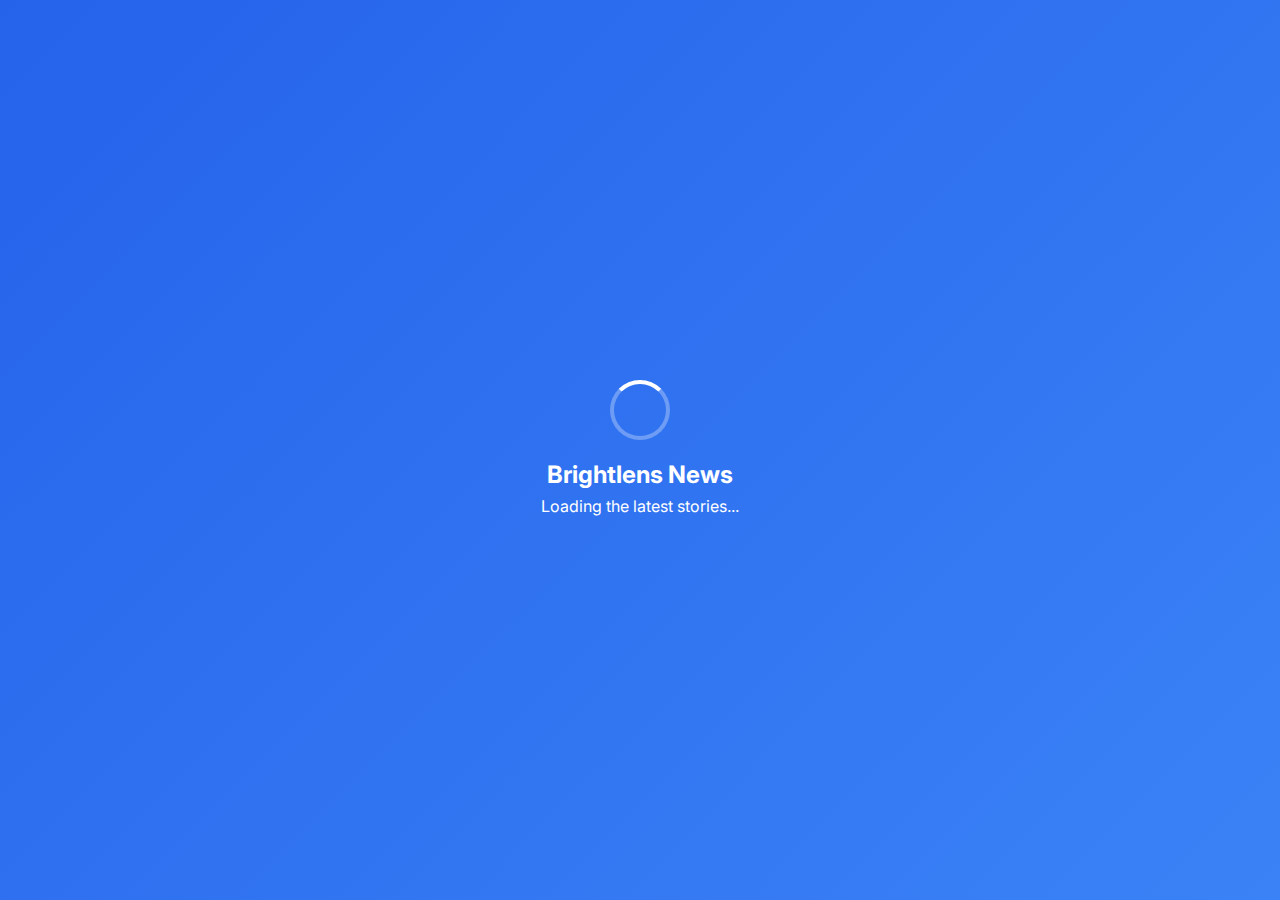
<file: index.html>
<!DOCTYPE html>
<html lang="en">
<head>
    <meta charset="UTF-8">
    <meta name="viewport" content="width=device-width, initial-scale=1.0">
    <title>Brightlens News - Latest News from Multiple Sources</title>
    <link rel="stylesheet" href="css/styles.css">
    <link rel="stylesheet" href="css/themes.css">
    <link rel="stylesheet" href="https://cdnjs.cloudflare.com/ajax/libs/font-awesome/6.0.0/css/all.min.css">
    <link rel="preconnect" href="https://fonts.googleapis.com">
    <link rel="preconnect" href="https://fonts.gstatic.com" crossorigin>
    <link href="https://fonts.googleapis.com/css2?family=Inter:wght@300;400;500;600;700&display=swap" rel="stylesheet">
</head>
<body>
    <!-- Loading Screen -->
    <div id="loading-screen" class="loading-screen">
        <div class="loading-container">
            <div class="loading-spinner"></div>
            <h2>Brightlens News</h2>
            <p>Loading the latest stories...</p>
        </div>
    </div>

    <!-- Header -->
    <header class="header">
        <div class="container">
            <div class="header-content">
                <div class="logo">
                    <h1><i class="fas fa-newspaper"></i> Brightlens News</h1>
                </div>
                <nav class="nav">
                    <div class="nav-links">
                        <a href="#" class="nav-link active" data-category="latest">Latest</a>
                        <a href="#" class="nav-link" data-category="kenya">Kenya</a>
                        <a href="#" class="nav-link" data-category="world">World</a>
                        <a href="#" class="nav-link" data-category="entertainment">Entertainment</a>
                        <a href="#" class="nav-link" data-category="technology">Technology</a>
                        <a href="#" class="nav-link" data-category="business">Business</a>
                        <a href="#" class="nav-link" data-category="sports">Sports</a>
                        <a href="#" class="nav-link" data-category="health">Health</a>
                    </div>
                    <div class="nav-controls">
                        <button id="theme-toggle" class="theme-toggle" title="Change Theme">
                            <i class="fas fa-palette"></i>
                        </button>
                    </div>
                </nav>
                <div class="mobile-menu-toggle">
                    <i class="fas fa-bars"></i>
                </div>
            </div>
        </div>
    </header>

    <!-- Sidebar -->
    <aside class="sidebar">
        <div class="sidebar-content">
            <div class="sidebar-header">
                <h3>Categories</h3>
                <button class="sidebar-close">
                    <i class="fas fa-times"></i>
                </button>
            </div>
            <nav class="sidebar-nav">
                <a href="#" class="sidebar-link active" data-category="latest">
                    <i class="fas fa-home"></i> Latest News
                </a>
                <a href="#" class="sidebar-link" data-category="kenya">
                    <i class="fas fa-flag"></i> Kenyan News
                </a>
                <a href="#" class="sidebar-link" data-category="world">
                    <i class="fas fa-globe"></i> World News
                </a>
                <a href="#" class="sidebar-link" data-category="entertainment">
                    <i class="fas fa-film"></i> Entertainment
                </a>
                <a href="#" class="sidebar-link" data-category="technology">
                    <i class="fas fa-microchip"></i> Technology
                </a>
                <a href="#" class="sidebar-link" data-category="business">
                    <i class="fas fa-chart-line"></i> Business
                </a>
                <a href="#" class="sidebar-link" data-category="sports">
                    <i class="fas fa-football-ball"></i> Sports
                </a>
                <a href="#" class="sidebar-link" data-category="health">
                    <i class="fas fa-heartbeat"></i> Health
                </a>
                <div class="sidebar-divider"></div>
                <a href="weather.html" class="sidebar-link">
                    <i class="fas fa-cloud-sun"></i> Weather
                </a>
                <a href="live-tv.html" class="sidebar-link">
                    <i class="fas fa-tv"></i> Live TV
                </a>
            </nav>
        </div>
    </aside>

    <!-- Main Content -->
    <main class="main">
        <div class="container">
            <!-- Category Title -->
            <div class="category-header">
                <h2 id="category-title">Latest News</h2>
                <div class="category-meta">
                    <span id="article-count">Loading articles...</span>
                    <span id="last-updated"></span>
                </div>
            </div>

            <!-- News Loading -->
            <div id="news-loading" class="news-loading">
                <div class="loading-spinner-small"></div>
                <p>Fetching latest news from multiple sources...</p>
            </div>

            <!-- News Error -->
            <div id="news-error" class="news-error" style="display: none;">
                <div class="error-content">
                    <i class="fas fa-exclamation-triangle"></i>
                    <h3>Unable to Load News</h3>
                    <p id="error-message">We're having trouble connecting to our news sources. Please check your internet connection and try again.</p>
                    <button id="retry-button" class="retry-button">
                        <i class="fas fa-redo"></i> Try Again
                    </button>
                </div>
            </div>

            <!-- News Grid -->
            <div id="news-grid" class="news-grid" style="display: none;">
                <!-- News articles will be populated here -->
            </div>

            <!-- Load More Button -->
            <div class="load-more-container" style="display: none;">
                <button id="load-more" class="load-more-button">
                    <i class="fas fa-plus-circle"></i> Load More Articles
                </button>
            </div>
        </div>
    </main>

    <!-- Theme Selector Modal -->
    <div id="theme-modal" class="theme-modal">
        <div class="theme-modal-content">
            <div class="theme-modal-header">
                <h3>Choose Theme</h3>
                <button class="theme-modal-close">
                    <i class="fas fa-times"></i>
                </button>
            </div>
            <div class="theme-grid">
                <button class="theme-option" data-theme="default">
                    <div class="theme-preview theme-preview-default"></div>
                    <span>Default</span>
                </button>
                <button class="theme-option" data-theme="dark">
                    <div class="theme-preview theme-preview-dark"></div>
                    <span>Dark</span>
                </button>
                <button class="theme-option" data-theme="blue">
                    <div class="theme-preview theme-preview-blue"></div>
                    <span>Ocean Blue</span>
                </button>
                <button class="theme-option" data-theme="green">
                    <div class="theme-preview theme-preview-green"></div>
                    <span>Forest Green</span>
                </button>
                <button class="theme-option" data-theme="purple">
                    <div class="theme-preview theme-preview-purple"></div>
                    <span>Royal Purple</span>
                </button>
                <button class="theme-option" data-theme="orange">
                    <div class="theme-preview theme-preview-orange"></div>
                    <span>Sunset Orange</span>
                </button>
            </div>
        </div>
    </div>

    <!-- Footer -->
    <footer class="footer">
        <div class="container">
            <div class="footer-content">
                <div class="footer-section">
                    <h4>Brightlens News</h4>
                    <p>Your trusted source for comprehensive news coverage from multiple reliable sources worldwide.</p>
                </div>
                <div class="footer-section">
                    <h4>Categories</h4>
                    <div class="footer-links">
                        <a href="#" data-category="latest">Latest</a>
                        <a href="#" data-category="kenya">Kenya</a>
                        <a href="#" data-category="world">World</a>
                        <a href="#" data-category="entertainment">Entertainment</a>
                        <a href="#" data-category="technology">Technology</a>
                        <a href="#" data-category="business">Business</a>
                        <a href="#" data-category="sports">Sports</a>
                        <a href="#" data-category="health">Health</a>
                    </div>
                </div>
                <div class="footer-section">
                    <h4>Connect With Us</h4>
                    <div class="social-links">
                        <a href="https://instagram.com/philipkilonzo.ke" target="_blank" rel="noopener noreferrer" class="social-link instagram">
                            <i class="fab fa-instagram"></i>
                            <span>@philipkilonzo.ke</span>
                        </a>
                        <a href="https://wa.me/254791943551" target="_blank" rel="noopener noreferrer" class="social-link whatsapp">
                            <i class="fab fa-whatsapp"></i>
                            <span>+254 791 943 551</span>
                        </a>
                    </div>
                </div>
            </div>
            <div class="footer-bottom">
                <p>&copy; 2025 Brightlens News. All rights reserved.</p>
            </div>
        </div>
    </footer>

    <script src="js/themes.js"></script>
    <script src="js/extended-articles.js"></script>
    <script src="js/news-api.js"></script>
    <script src="js/main.js"></script>
</body>
</html>
</file>
<file: css/themes.css>
/* Default Theme (Light) */
:root {
    --primary-color: #2563eb;
    --secondary-color: #64748b;
    --background-color: #ffffff;
    --surface-color: #f8fafc;
    --text-color: #1e293b;
    --text-muted: #64748b;
    --border-color: #e2e8f0;
}

/* Dark Theme */
[data-theme="dark"] {
    --primary-color: #3b82f6;
    --secondary-color: #94a3b8;
    --background-color: #0f172a;
    --surface-color: #1e293b;
    --text-color: #f1f5f9;
    --text-muted: #94a3b8;
    --border-color: #334155;
}

/* Ocean Blue Theme */
[data-theme="blue"] {
    --primary-color: #0ea5e9;
    --secondary-color: #0284c7;
    --background-color: #f0f9ff;
    --surface-color: #e0f2fe;
    --text-color: #0c4a6e;
    --text-muted: #0369a1;
    --border-color: #bae6fd;
}

/* Forest Green Theme */
[data-theme="green"] {
    --primary-color: #10b981;
    --secondary-color: #059669;
    --background-color: #f0fdf4;
    --surface-color: #dcfce7;
    --text-color: #14532d;
    --text-muted: #166534;
    --border-color: #bbf7d0;
}

/* Royal Purple Theme */
[data-theme="purple"] {
    --primary-color: #8b5cf6;
    --secondary-color: #7c3aed;
    --background-color: #faf5ff;
    --surface-color: #f3e8ff;
    --text-color: #581c87;
    --text-muted: #6b21a8;
    --border-color: #d8b4fe;
}

/* Sunset Orange Theme */
[data-theme="orange"] {
    --primary-color: #f97316;
    --secondary-color: #ea580c;
    --background-color: #fff7ed;
    --surface-color: #ffedd5;
    --text-color: #9a3412;
    --text-muted: #c2410c;
    --border-color: #fed7aa;
}

/* Theme transitions */
* {
    transition: background-color 0.3s ease, color 0.3s ease, border-color 0.3s ease;
}

/* Theme-specific adjustments */
[data-theme="dark"] .loading-screen {
    background: linear-gradient(135deg, #1e293b, #334155);
}

[data-theme="blue"] .loading-screen {
    background: linear-gradient(135deg, #0ea5e9, #0284c7);
}

[data-theme="green"] .loading-screen {
    background: linear-gradient(135deg, #10b981, #059669);
}

[data-theme="purple"] .loading-screen {
    background: linear-gradient(135deg, #8b5cf6, #7c3aed);
}

[data-theme="orange"] .loading-screen {
    background: linear-gradient(135deg, #f97316, #ea580c);
}

/* Dark theme specific adjustments */
[data-theme="dark"] .news-card {
    background: var(--surface-color);
    border-color: var(--border-color);
}

[data-theme="dark"] .news-source {
    background: rgba(0, 0, 0, 0.9);
}

[data-theme="dark"] .theme-modal {
    background: rgba(0, 0, 0, 0.8);
}

/* High contrast mode support */
@media (prefers-contrast: high) {
    :root {
        --border-color: #000000;
        --text-muted: #000000;
    }
    
    [data-theme="dark"] {
        --border-color: #ffffff;
        --text-muted: #ffffff;
    }
}
</file>
<file: css/styles.css>
/* Reset and Base Styles */
* {
    margin: 0;
    padding: 0;
    box-sizing: border-box;
}

:root {
    --primary-color: #2563eb;
    --secondary-color: #64748b;
    --background-color: #ffffff;
    --surface-color: #f8fafc;
    --text-color: #1e293b;
    --text-muted: #64748b;
    --border-color: #e2e8f0;
    --shadow-sm: 0 1px 2px 0 rgba(0, 0, 0, 0.05);
    --shadow-md: 0 4px 6px -1px rgba(0, 0, 0, 0.1), 0 2px 4px -1px rgba(0, 0, 0, 0.06);
    --shadow-lg: 0 10px 15px -3px rgba(0, 0, 0, 0.1), 0 4px 6px -2px rgba(0, 0, 0, 0.05);
    --radius-sm: 0.375rem;
    --radius-md: 0.5rem;
    --radius-lg: 0.75rem;
    --font-family: 'Inter', -apple-system, BlinkMacSystemFont, 'Segoe UI', sans-serif;
}

body {
    font-family: var(--font-family);
    background-color: var(--background-color);
    color: var(--text-color);
    line-height: 1.6;
    overflow-x: hidden;
}

.container {
    max-width: 1200px;
    margin: 0 auto;
    padding: 0 1rem;
}

/* Loading Screen */
.loading-screen {
    position: fixed;
    top: 0;
    left: 0;
    width: 100%;
    height: 100%;
    background: linear-gradient(135deg, var(--primary-color), #3b82f6);
    display: flex;
    align-items: center;
    justify-content: center;
    z-index: 9999;
    transition: opacity 0.5s ease, visibility 0.5s ease;
}

.loading-screen.hidden {
    opacity: 0;
    visibility: hidden;
}

.loading-container {
    text-align: center;
    color: white;
}

.loading-spinner {
    width: 60px;
    height: 60px;
    border: 4px solid rgba(255, 255, 255, 0.3);
    border-top: 4px solid white;
    border-radius: 50%;
    animation: spin 1s linear infinite;
    margin: 0 auto 1rem;
}

.loading-spinner-small {
    width: 40px;
    height: 40px;
    border: 3px solid var(--border-color);
    border-top: 3px solid var(--primary-color);
    border-radius: 50%;
    animation: spin 1s linear infinite;
    margin: 0 auto 1rem;
}

@keyframes spin {
    0% { transform: rotate(0deg); }
    100% { transform: rotate(360deg); }
}

/* Header */
.header {
    background: var(--surface-color);
    border-bottom: 1px solid var(--border-color);
    position: sticky;
    top: 0;
    z-index: 100;
    backdrop-filter: blur(10px);
}

.header-content {
    display: flex;
    align-items: center;
    justify-content: space-between;
    padding: 1rem 0;
}

.logo h1 {
    font-size: 1.5rem;
    font-weight: 700;
    color: var(--primary-color);
    display: flex;
    align-items: center;
    gap: 0.5rem;
}

.nav {
    display: flex;
    align-items: center;
    gap: 2rem;
}

.nav-links {
    display: flex;
    gap: 1.5rem;
}

.nav-link {
    text-decoration: none;
    color: var(--text-muted);
    font-weight: 500;
    padding: 0.5rem 1rem;
    border-radius: var(--radius-md);
    transition: all 0.2s ease;
    position: relative;
}

.nav-link:hover,
.nav-link.active {
    color: var(--primary-color);
    background: rgba(37, 99, 235, 0.1);
}

.nav-controls {
    display: flex;
    align-items: center;
    gap: 1rem;
}

.theme-toggle {
    background: none;
    border: 1px solid var(--border-color);
    border-radius: var(--radius-md);
    padding: 0.5rem;
    cursor: pointer;
    transition: all 0.2s ease;
    color: var(--text-muted);
}

.theme-toggle:hover {
    background: var(--surface-color);
    color: var(--primary-color);
    border-color: var(--primary-color);
}

.mobile-menu-toggle {
    display: none;
    cursor: pointer;
    font-size: 1.25rem;
    color: var(--text-color);
}

/* Sidebar */
.sidebar {
    position: fixed;
    top: 0;
    left: -300px;
    width: 300px;
    height: 100vh;
    background: var(--surface-color);
    border-right: 1px solid var(--border-color);
    transition: left 0.3s ease;
    z-index: 200;
    overflow-y: auto;
    box-shadow: var(--shadow-lg);
}

.sidebar.open {
    left: 0;
}

/* Sidebar backdrop */
.sidebar-backdrop {
    position: fixed;
    top: 0;
    left: 0;
    width: 100%;
    height: 100%;
    background: rgba(0, 0, 0, 0.5);
    z-index: 150;
    opacity: 0;
    visibility: hidden;
    transition: opacity 0.3s ease, visibility 0.3s ease;
}

.sidebar-backdrop.show {
    opacity: 1;
    visibility: visible;
}

.sidebar-content {
    padding: 1rem;
}

.sidebar-header {
    display: flex;
    align-items: center;
    justify-content: space-between;
    margin-bottom: 1rem;
    padding-bottom: 1rem;
    border-bottom: 1px solid var(--border-color);
}

.sidebar-header h3 {
    font-size: 1.125rem;
    font-weight: 600;
}

.sidebar-close {
    background: none;
    border: none;
    cursor: pointer;
    font-size: 1.25rem;
    color: var(--text-muted);
}

.sidebar-nav {
    display: flex;
    flex-direction: column;
    gap: 0.25rem;
}

.sidebar-link {
    display: flex;
    align-items: center;
    gap: 0.75rem;
    padding: 0.75rem;
    text-decoration: none;
    color: var(--text-muted);
    border-radius: var(--radius-md);
    transition: all 0.2s ease;
}

.sidebar-link:hover,
.sidebar-link.active {
    background: rgba(37, 99, 235, 0.1);
    color: var(--primary-color);
}

.sidebar-divider {
    height: 1px;
    background: var(--border-color);
    margin: 1rem 0;
}

/* Main Content */
.main {
    margin-top: 2rem;
    padding-bottom: 4rem;
}

.category-header {
    margin-bottom: 2rem;
    padding-bottom: 1rem;
    border-bottom: 1px solid var(--border-color);
}

.category-header h2 {
    font-size: 2rem;
    font-weight: 700;
    margin-bottom: 0.5rem;
}

.category-meta {
    display: flex;
    align-items: center;
    gap: 1rem;
    color: var(--text-muted);
    font-size: 0.875rem;
}

/* News Loading */
.news-loading {
    text-align: center;
    padding: 4rem 1rem;
}

.news-loading p {
    color: var(--text-muted);
    margin-bottom: 0;
}

/* News Error */
.news-error {
    text-align: center;
    padding: 4rem 1rem;
}

.error-content {
    max-width: 400px;
    margin: 0 auto;
}

.error-content i {
    font-size: 3rem;
    color: #ef4444;
    margin-bottom: 1rem;
}

.error-content h3 {
    font-size: 1.5rem;
    margin-bottom: 1rem;
}

.error-content p {
    color: var(--text-muted);
    margin-bottom: 2rem;
}

.retry-button {
    background: var(--primary-color);
    color: white;
    border: none;
    padding: 0.75rem 1.5rem;
    border-radius: var(--radius-md);
    cursor: pointer;
    font-weight: 500;
    transition: background 0.2s ease;
    display: inline-flex;
    align-items: center;
    gap: 0.5rem;
}

.retry-button:hover {
    background: #1d4ed8;
}

/* News Grid */
.news-grid {
    display: grid;
    grid-template-columns: repeat(auto-fill, minmax(300px, 1fr));
    gap: 1.5rem;
    margin-bottom: 3rem;
}

.news-card {
    background: var(--surface-color);
    border-radius: var(--radius-lg);
    overflow: hidden;
    box-shadow: var(--shadow-sm);
    transition: all 0.2s ease;
    border: 1px solid var(--border-color);
}

.news-card:hover {
    transform: translateY(-2px);
    box-shadow: var(--shadow-md);
}

.news-image {
    position: relative;
    height: 200px;
    overflow: hidden;
}

.news-image img {
    width: 100%;
    height: 100%;
    object-fit: cover;
    transition: transform 0.3s ease;
}

.news-card:hover .news-image img {
    transform: scale(1.05);
}

.news-source {
    position: absolute;
    top: 0.75rem;
    left: 0.75rem;
    background: rgba(0, 0, 0, 0.8);
    color: white;
    padding: 0.25rem 0.5rem;
    border-radius: var(--radius-sm);
    font-size: 0.75rem;
    font-weight: 500;
}

.news-content {
    padding: 1.25rem;
}

.news-title {
    font-size: 1.125rem;
    font-weight: 600;
    line-height: 1.4;
    margin-bottom: 0.75rem;
    color: var(--text-color);
    display: -webkit-box;
    -webkit-line-clamp: 2;
    -webkit-box-orient: vertical;
    overflow: hidden;
}

.news-description {
    color: var(--text-muted);
    font-size: 0.875rem;
    line-height: 1.5;
    margin-bottom: 1rem;
    display: -webkit-box;
    -webkit-line-clamp: 3;
    -webkit-box-orient: vertical;
    overflow: hidden;
}

.news-meta {
    display: flex;
    align-items: center;
    justify-content: space-between;
    margin-bottom: 1rem;
}

.news-date {
    color: var(--text-muted);
    font-size: 0.75rem;
}

.news-category {
    background: rgba(37, 99, 235, 0.1);
    color: var(--primary-color);
    padding: 0.25rem 0.5rem;
    border-radius: var(--radius-sm);
    font-size: 0.75rem;
    font-weight: 500;
}

.news-link {
    display: inline-flex;
    align-items: center;
    gap: 0.5rem;
    color: var(--primary-color);
    text-decoration: none;
    font-weight: 500;
    font-size: 0.875rem;
    transition: color 0.2s ease;
}

.news-link:hover {
    color: #1d4ed8;
}

/* Load More Button */
.load-more-container {
    text-align: center;
    margin-top: 2rem;
}

.load-more-button {
    background: var(--primary-color);
    color: white;
    border: none;
    padding: 0.875rem 2rem;
    border-radius: var(--radius-md);
    cursor: pointer;
    font-weight: 500;
    transition: background 0.2s ease;
    display: inline-flex;
    align-items: center;
    gap: 0.5rem;
}

.load-more-button:hover {
    background: #1d4ed8;
}

.load-more-button:disabled {
    background: var(--text-muted);
    cursor: not-allowed;
}

/* Theme Modal */
.theme-modal {
    position: fixed;
    top: 0;
    left: 0;
    width: 100%;
    height: 100%;
    background: rgba(0, 0, 0, 0.5);
    display: none;
    align-items: center;
    justify-content: center;
    z-index: 1000;
}

.theme-modal.open {
    display: flex;
}

.theme-modal-content {
    background: var(--surface-color);
    border-radius: var(--radius-lg);
    padding: 1.5rem;
    max-width: 500px;
    width: 90%;
    max-height: 80vh;
    overflow-y: auto;
}

.theme-modal-header {
    display: flex;
    align-items: center;
    justify-content: space-between;
    margin-bottom: 1.5rem;
    padding-bottom: 1rem;
    border-bottom: 1px solid var(--border-color);
}

.theme-modal-close {
    background: none;
    border: none;
    cursor: pointer;
    font-size: 1.25rem;
    color: var(--text-muted);
}

.theme-grid {
    display: grid;
    grid-template-columns: repeat(auto-fit, minmax(120px, 1fr));
    gap: 1rem;
}

.theme-option {
    background: none;
    border: 2px solid var(--border-color);
    border-radius: var(--radius-md);
    padding: 1rem;
    cursor: pointer;
    transition: all 0.2s ease;
    text-align: center;
}

.theme-option:hover,
.theme-option.active {
    border-color: var(--primary-color);
    background: rgba(37, 99, 235, 0.05);
}

.theme-preview {
    width: 60px;
    height: 40px;
    border-radius: var(--radius-sm);
    margin: 0 auto 0.5rem;
}

.theme-preview-default {
    background: linear-gradient(45deg, #ffffff 50%, #2563eb 50%);
}

.theme-preview-dark {
    background: linear-gradient(45deg, #1e293b 50%, #3b82f6 50%);
}

.theme-preview-blue {
    background: linear-gradient(45deg, #0ea5e9 50%, #0284c7 50%);
}

.theme-preview-green {
    background: linear-gradient(45deg, #10b981 50%, #059669 50%);
}

.theme-preview-purple {
    background: linear-gradient(45deg, #8b5cf6 50%, #7c3aed 50%);
}

.theme-preview-orange {
    background: linear-gradient(45deg, #f97316 50%, #ea580c 50%);
}

/* Footer */
.footer {
    background: var(--surface-color);
    border-top: 1px solid var(--border-color);
    margin-top: 4rem;
}

.footer-content {
    display: grid;
    grid-template-columns: repeat(auto-fit, minmax(250px, 1fr));
    gap: 2rem;
    padding: 2rem 0;
}

.footer-section h4 {
    font-weight: 600;
    margin-bottom: 1rem;
    color: var(--text-color);
}

.footer-section p {
    color: var(--text-muted);
    font-size: 0.875rem;
    line-height: 1.6;
}

.footer-links {
    display: flex;
    flex-wrap: wrap;
    gap: 1rem;
}

.footer-links a {
    color: var(--text-muted);
    text-decoration: none;
    font-size: 0.875rem;
    transition: color 0.2s ease;
}

.footer-links a:hover {
    color: var(--primary-color);
}

.footer-bottom {
    border-top: 1px solid var(--border-color);
    padding: 1rem 0;
    text-align: center;
}

.footer-bottom p {
    color: var(--text-muted);
    font-size: 0.875rem;
}

.social-links {
    display: flex;
    flex-direction: column;
    gap: 0.75rem;
}

.social-link {
    display: flex;
    align-items: center;
    gap: 0.5rem;
    color: var(--text-muted);
    text-decoration: none;
    font-size: 0.875rem;
    padding: 0.5rem;
    border-radius: var(--radius-sm);
    transition: all 0.2s ease;
}

.social-link:hover {
    color: var(--primary-color);
    background: rgba(37, 99, 235, 0.05);
    transform: translateY(-1px);
}

.social-link.instagram:hover {
    color: #e4405f;
    background: rgba(228, 64, 95, 0.05);
}

.social-link.whatsapp:hover {
    color: #25d366;
    background: rgba(37, 211, 102, 0.05);
}

.social-link i {
    font-size: 1.1rem;
    width: 20px;
    text-align: center;
}

/* Responsive Design */
@media (max-width: 768px) {
    .header-content {
        padding: 0.75rem 0;
    }
    
    .nav-links {
        display: none;
    }
    
    .mobile-menu-toggle {
        display: block;
    }
    
    .category-header h2 {
        font-size: 1.5rem;
    }
    
    .category-meta {
        flex-direction: column;
        align-items: flex-start;
        gap: 0.5rem;
    }
    
    .news-grid {
        grid-template-columns: 1fr;
        gap: 1rem;
    }
    
    .news-image {
        height: 180px;
    }
    
    .container {
        padding: 0 0.75rem;
    }
    
    .theme-grid {
        grid-template-columns: repeat(2, 1fr);
    }
}

@media (max-width: 480px) {
    .news-content {
        padding: 1rem;
    }
    
    .news-title {
        font-size: 1rem;
    }
    
    .news-description {
        font-size: 0.8125rem;
    }
    
    .theme-modal-content {
        padding: 1rem;
    }
}

/* Accessibility */
@media (prefers-reduced-motion: reduce) {
    *,
    *::before,
    *::after {
        animation-duration: 0.01ms !important;
        animation-iteration-count: 1 !important;
        transition-duration: 0.01ms !important;
    }
}

/* Focus styles */
button:focus,
a:focus,
input:focus {
    outline: 2px solid var(--primary-color);
    outline-offset: 2px;
}

/* Smooth scrolling */
html {
    scroll-behavior: smooth;
}
</file>
